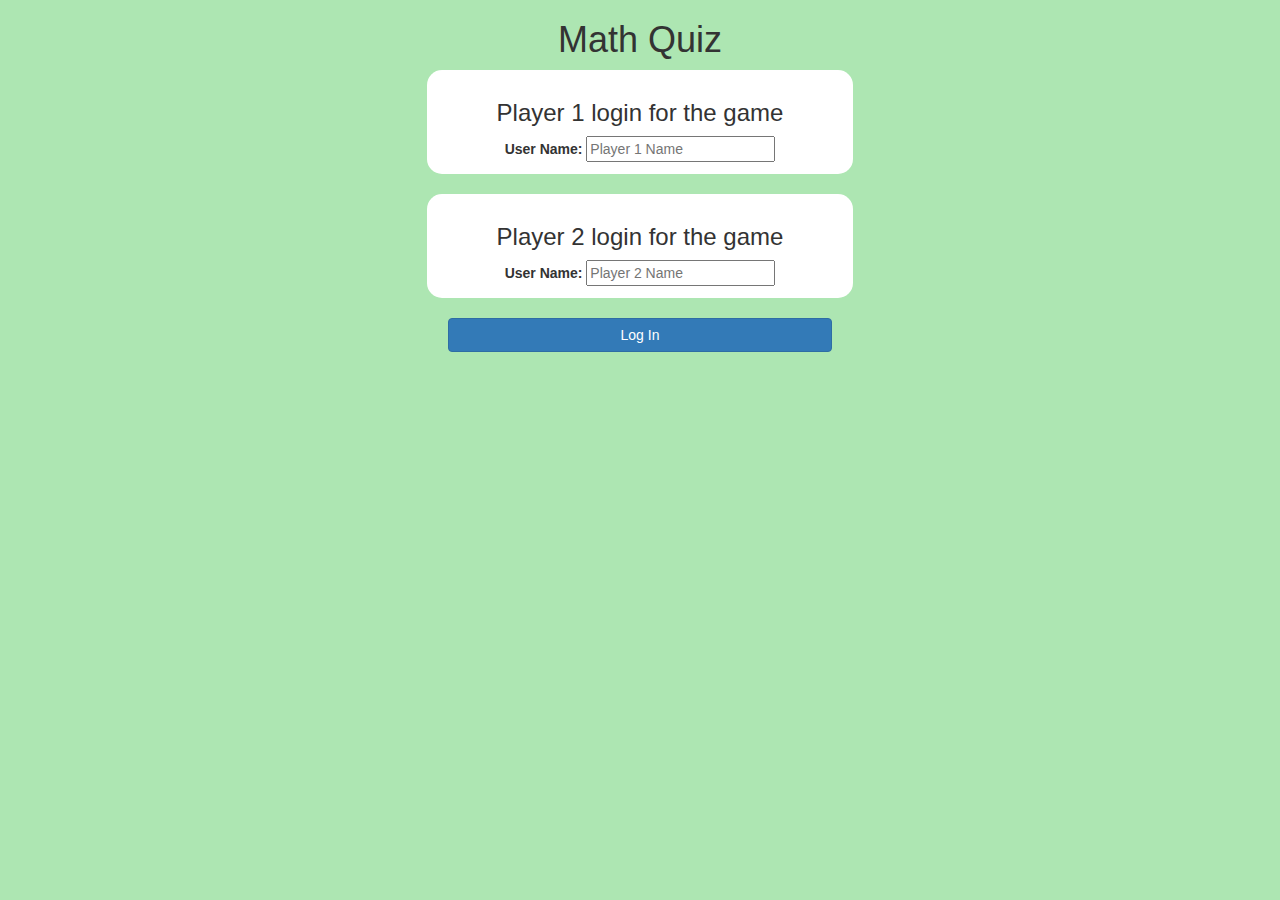
<file: index.html>
<!DOCTYPE html>
<html>
<head>
	<title>Math Quiz</title>

<meta name="viewport" content="width=device-width, initial-scale=1">
<link rel="stylesheet" href="https://maxcdn.bootstrapcdn.com/bootstrap/3.4.0/css/bootstrap.min.css">
<script src="https://ajax.googleapis.com/ajax/libs/jquery/3.4.1/jquery.min.js"></script>
<script src="https://maxcdn.bootstrapcdn.com/bootstrap/3.4.0/js/bootstrap.min.js"></script>

<link rel="stylesheet" type="text/css" href="game.css">

<script src="game_login.js"></script>
</head>
<body>
<center>
	<h1>Math Quiz</h1>
	<div class="col-lg-4 col-sm-8 col-xs-11 login_div1">
		<h3>Player 1 login for the game</h3>
		<label>User Name: </label>
		<input type="text" id="player1_name_input" class="forn-control" placeholder="Player 1 Name">
		<br>
	</div>
	<br>
	<div class="col-lg-4 col-sm-8 col-xs-11 login_div2">
		<h3>Player 2 login for the game</h3>
		<label>User Name: </label>
		<input type="text" id="player2_name_input" class="forn-control" placeholder="Player 2 Name">
		<br>
	</div>
	<br>
	<button style="width: 30%;" class="btn btn-primary" onclick="addUser();" >Log In</button>
</center>
</body>
</html>
</file>
<file: game.css>
body
{
	background: rgb(173, 230, 178);
}

	.login_div1 , .login_div2
	{
		background: white;
		padding: 10px;
		float: none;
		border-radius: 15px;
	}


#player1_name , #player2_name
{
	display: inline-block;
	margin-left: 20px;
}
#word
{
	width: 60%;
}
#word_display
{
	letter-spacing: 5px;
}
#output
{
background: white;
border-radius: 10px;
border-top: 10px solid #AA4465;
padding: 10px;
float: none;
text-align: left;
}
</file>
